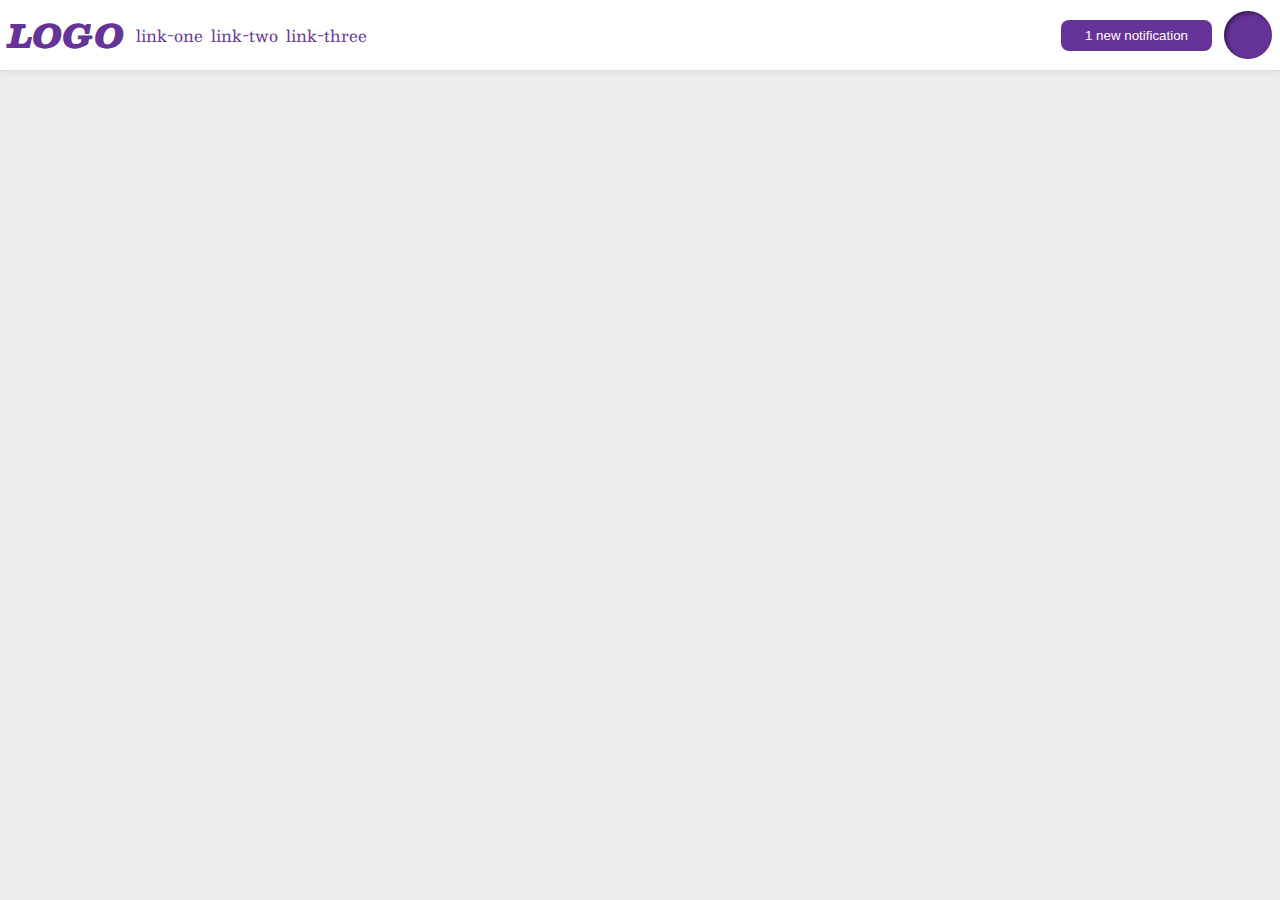
<file: flex/03-flex-header-2/index.html>
<!DOCTYPE html>
<html lang="en">
  <head>
    <meta charset="UTF-8">
    <meta http-equiv="X-UA-Compatible" content="IE=edge">
    <meta name="viewport" content="width=device-width, initial-scale=1.0">
    <title>Flex Header 2</title>
    <link rel="stylesheet" href="style.css">
  </head>
  <body>
    <div class="header">
      <div class="left">
        <div class="logo">
          LOGO
        </div>
        <ul class="links">
          <li><a href="google.com">link-one</a></li>
          <li><a href="google.com">link-two</a></li>
          <li><a href="google.com">link-three</a></li>
        </ul>
      </div>
      <div class="right">
        <button class="notifications">
          1 new notification
        </button>
        <div class="profile-image"></div>
      </div>
    </div>
  </body>
</html>
</file>
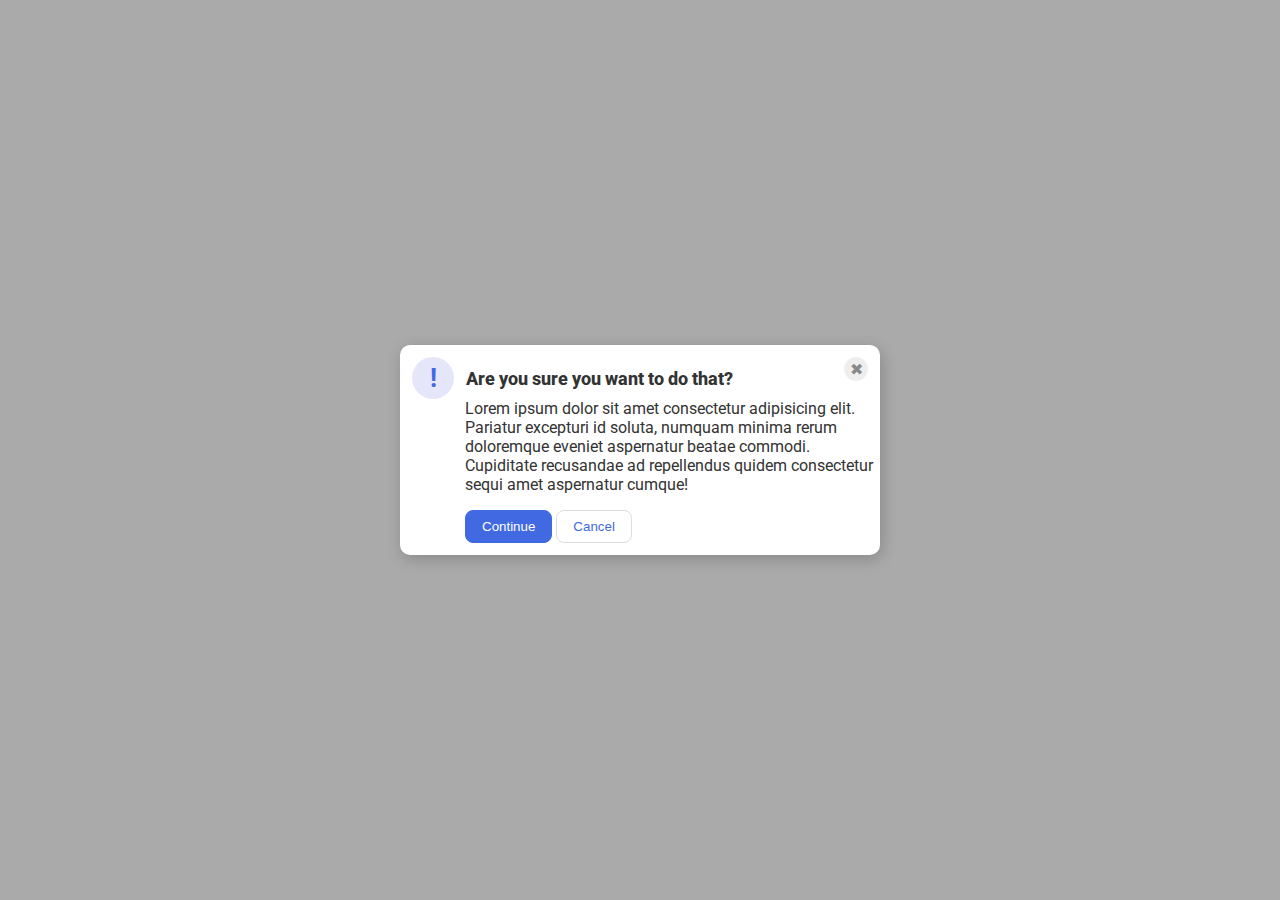
<file: flex/05-flex-modal/index.html>
<!DOCTYPE html>
<html lang="en">
  <head>
    <meta charset="UTF-8">
    <meta http-equiv="X-UA-Compatible" content="IE=edge">
    <meta name="viewport" content="width=device-width, initial-scale=1.0">
    <link rel="stylesheet" href="style.css">
    <title>Modal</title>
  </head>
  <body>
    <div class="modal">
      <div class="top">
        <div class="top-left">
          <div class="icon">!</div>
          <div class="header">Are you sure you want to do that?</div>
        </div>
        <button class="close-button">✖</button>
      </div>
      <div class="content">
        <div class="text">Lorem ipsum dolor sit amet consectetur adipisicing elit. Pariatur excepturi id soluta, numquam minima rerum doloremque eveniet aspernatur beatae commodi. Cupiditate recusandae ad repellendus quidem consectetur sequi amet aspernatur cumque!</div>
        <div class="buttons">
          <button class="continue">Continue</button>
          <button class="cancel">Cancel</button>
        </div>
      </div>
    </div>
  </body>
</html>
</file>
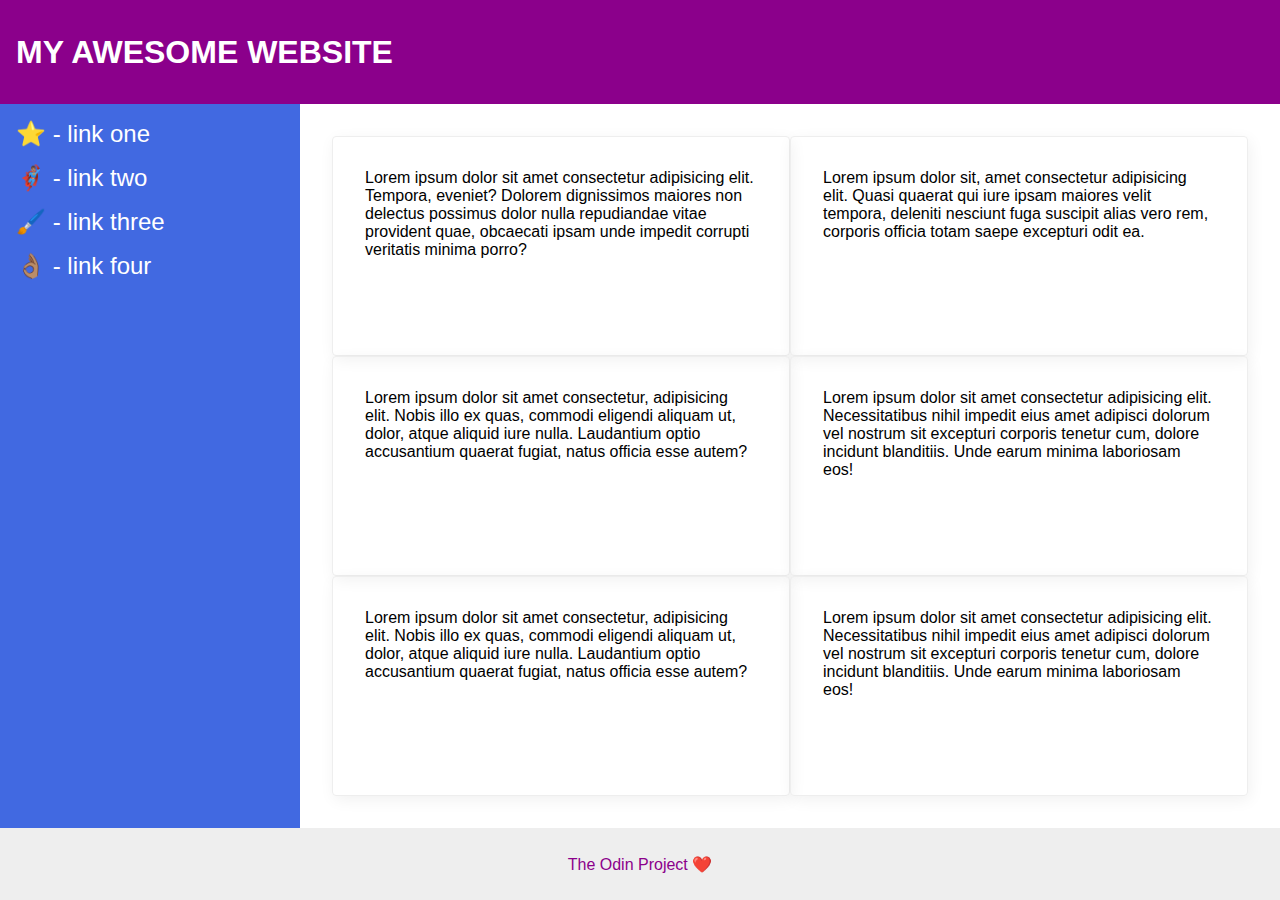
<file: flex/07-flex-layout-2/index.html>
<!DOCTYPE html>
<html lang="en">
  <head>
    <meta charset="UTF-8">
    <meta http-equiv="X-UA-Compatible" content="IE=edge">
    <meta name="viewport" content="width=device-width, initial-scale=1.0">
    <title>The Holy Grail</title>
    <link rel="stylesheet" href="style.css">
  </head>
  <body>
    <div class="header">
      MY AWESOME WEBSITE
    </div>
    
    <div class="main">
      <div class="sidebar">
        <ul>
          <li><a href="#">⭐ - link one</a></li>
          <li><a href="#">🦸🏽‍♂️ - link two</a></li>
          <li><a href="#">🖌️ - link three</a></li>
          <li><a href="#">👌🏽 - link four</a></li>
        </ul>
      </div>

      <div class="cards">
        <div class="card">Lorem ipsum dolor sit amet consectetur adipisicing elit. Tempora, eveniet? Dolorem dignissimos maiores non delectus possimus dolor nulla repudiandae vitae provident quae, obcaecati ipsam unde impedit corrupti veritatis minima porro?</div>
        <div class="card">Lorem ipsum dolor sit, amet consectetur adipisicing elit. Quasi quaerat qui iure ipsam maiores velit tempora, deleniti nesciunt fuga suscipit alias vero rem, corporis officia totam saepe excepturi odit ea.</div>
        <div class="card">Lorem ipsum dolor sit amet consectetur, adipisicing elit. Nobis illo ex quas, commodi eligendi aliquam ut, dolor, atque aliquid iure nulla. Laudantium optio accusantium quaerat fugiat, natus officia esse autem?</div>
        <div class="card">Lorem ipsum dolor sit amet consectetur adipisicing elit. Necessitatibus nihil impedit eius amet adipisci dolorum vel nostrum sit excepturi corporis tenetur cum, dolore incidunt blanditiis. Unde earum minima laboriosam eos!</div>
        <div class="card">Lorem ipsum dolor sit amet consectetur, adipisicing elit. Nobis illo ex quas, commodi eligendi aliquam ut, dolor, atque aliquid iure nulla. Laudantium optio accusantium quaerat fugiat, natus officia esse autem?</div>
        <div class="card">Lorem ipsum dolor sit amet consectetur adipisicing elit. Necessitatibus nihil impedit eius amet adipisci dolorum vel nostrum sit excepturi corporis tenetur cum, dolore incidunt blanditiis. Unde earum minima laboriosam eos!</div>
      </div>
    </div>

    <div class="footer">
      The Odin Project ❤️
    </div>
  </body>
</html>
</file>
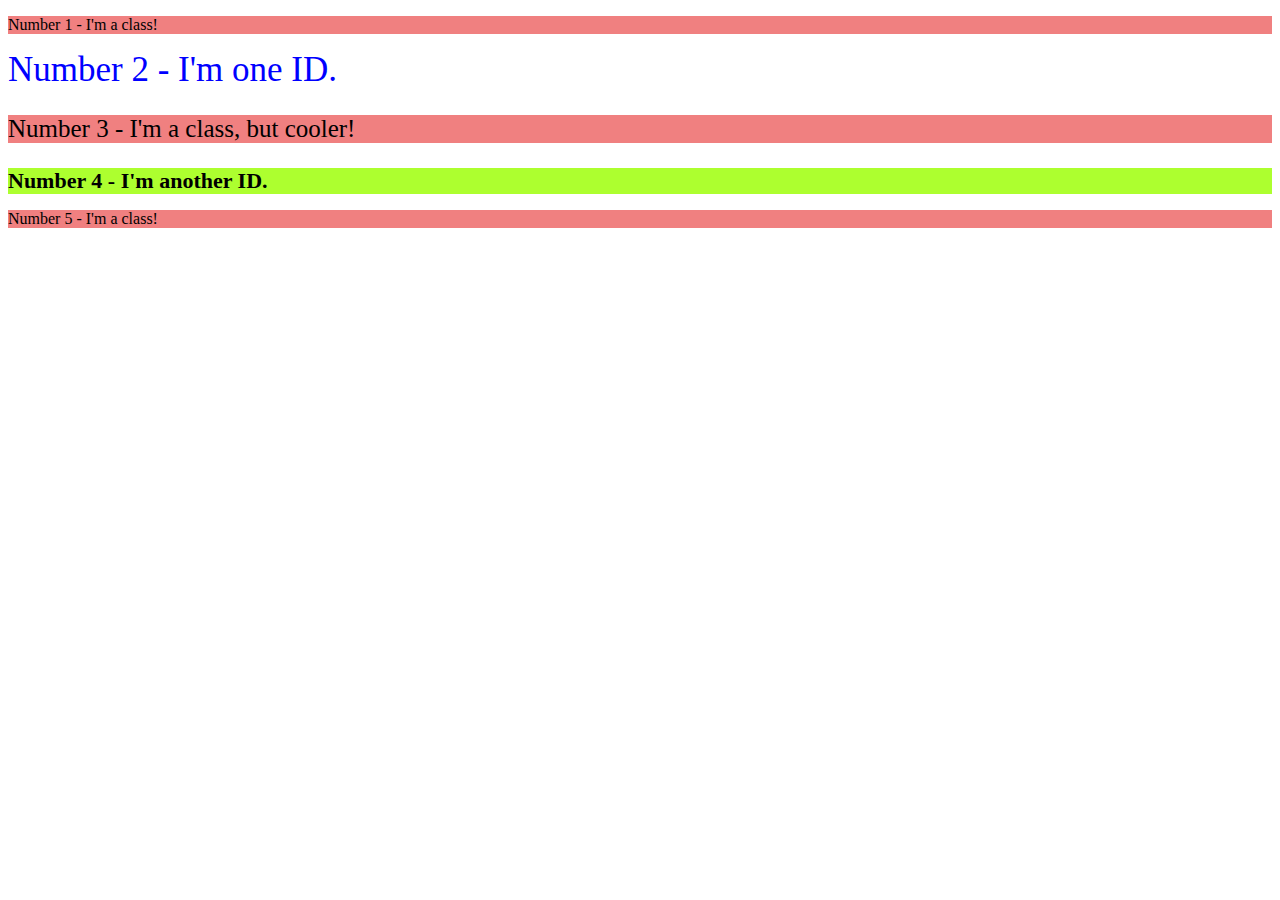
<file: foundations/02-class-id-selectors/index.html>
<!DOCTYPE html>
<html lang="en">
  <head>
    <meta charset="UTF-8">
    <meta http-equiv="X-UA-Compatible" content="IE=edge">
    <meta name="viewport" content="width=device-width, initial-scale=1.0">
    <title>Class and ID Selectors</title>
    <link rel="stylesheet" href="style.css">
  </head>
  <body>
    <p class="one">Number 1 - I'm a class!</p>
    <div id="two">Number 2 - I'm one ID.</div>
    <p class="three">Number 3 - I'm a class, but cooler!</p>
    <div id="four">Number 4 - I'm another ID.</div>
    <p class="five">Number 5 - I'm a class!</p>
  </body>
</html>
</file>
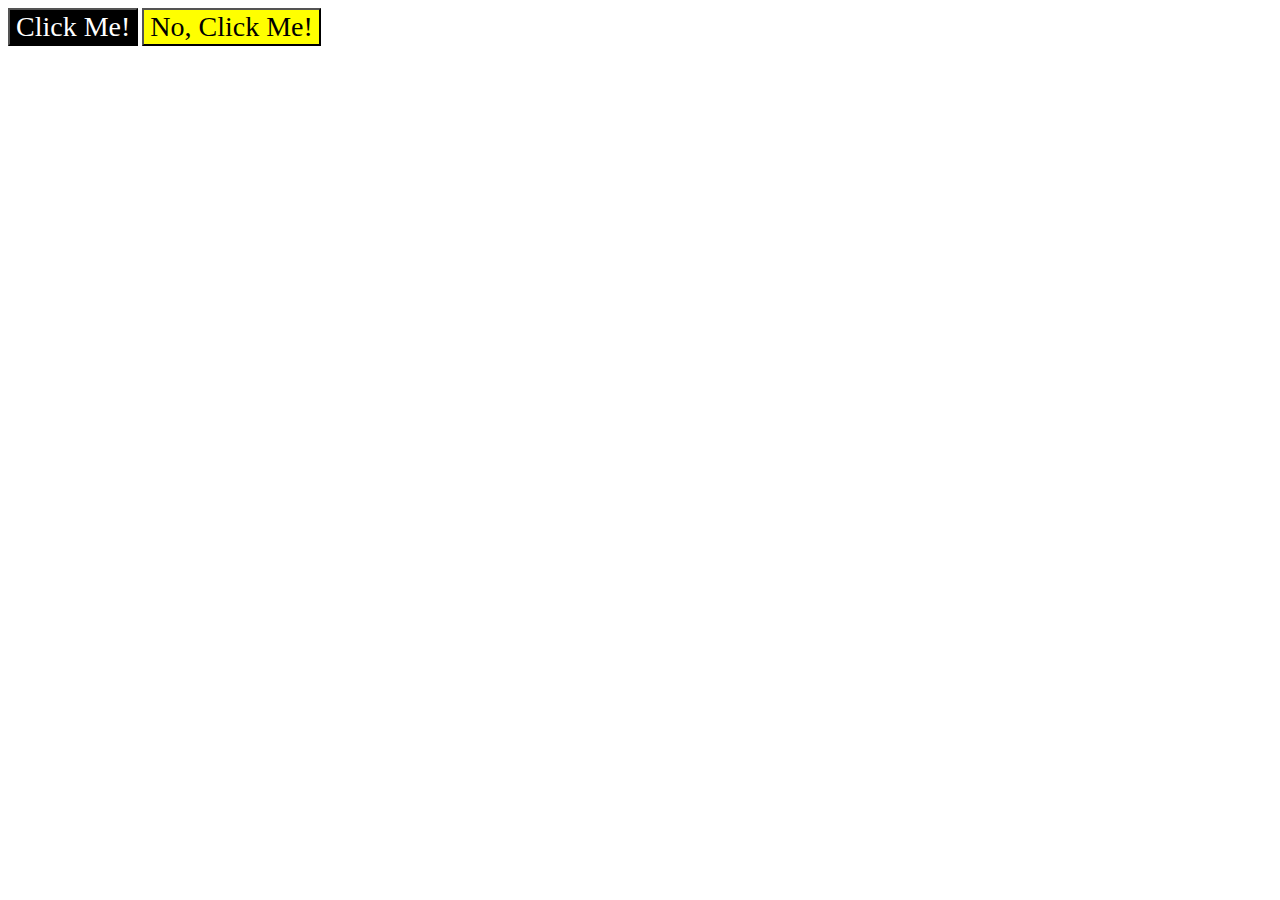
<file: foundations/03-grouping-selectors/index.html>
<!DOCTYPE html>
<html lang="en">
  <head>
    <meta charset="UTF-8">
    <meta http-equiv="X-UA-Compatible" content="IE=edge">
    <meta name="viewport" content="width=device-width, initial-scale=1.0">
    <title>Grouping Selectors</title>
    <link rel="stylesheet" href="style.css">
  </head>
  <body>
    <button class="black">Click Me!</button>
    <button class="yellow">No, Click Me!</button>
  </body>
</html>
</file>
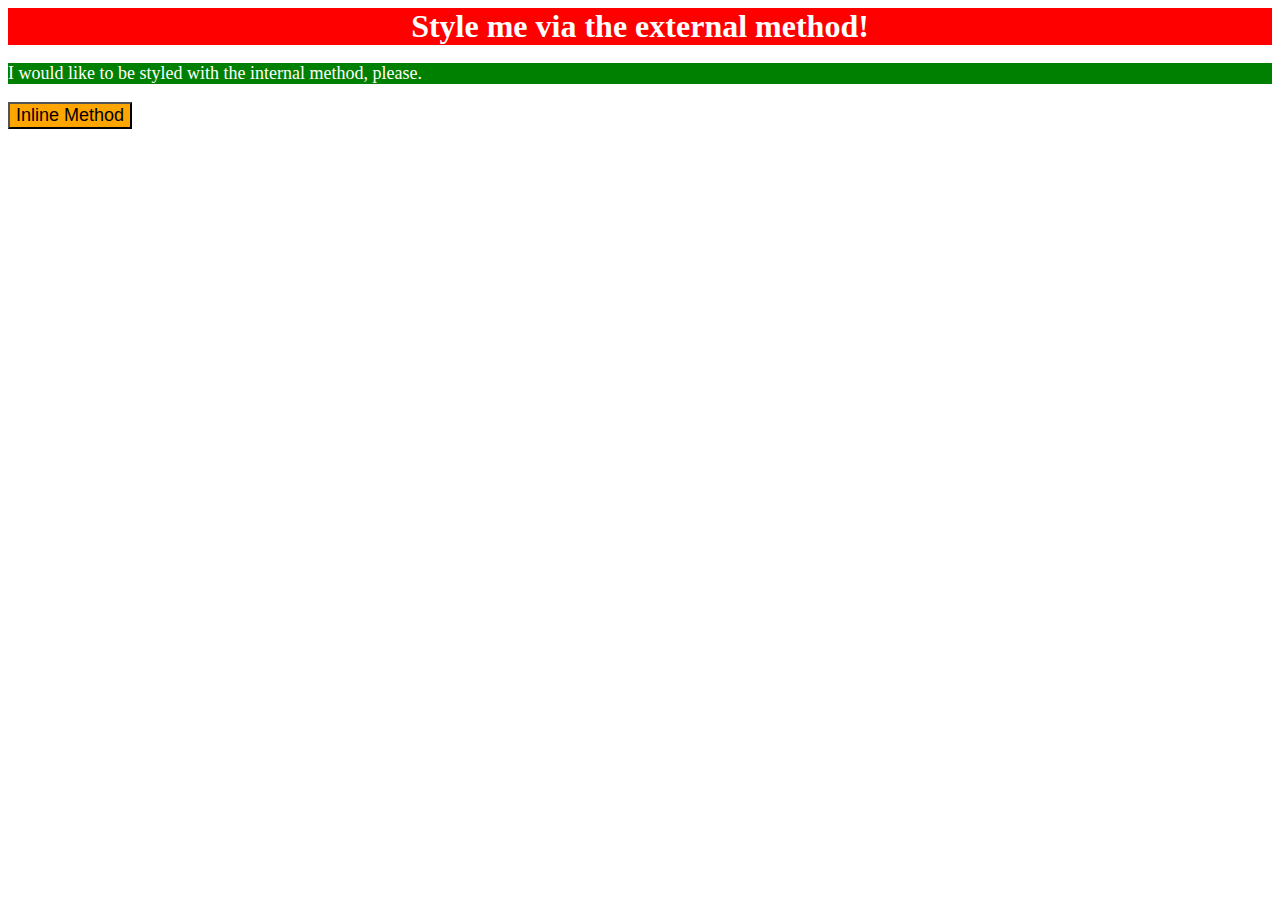
<file: solution/solution.html>
<!DOCTYPE html>
<html lang="en">
  <head>
    <meta charset="UTF-8">
    <meta http-equiv="X-UA-Compatible" content="IE=edge">
    <meta name="viewport" content="width=device-width, initial-scale=1.0">
    <title>Methods for Adding CSS</title>
    <link rel="stylesheet" href="solution.css">

    <style>
      p {
        background-color: green;
        color: white;
        font-size: 18px;
      }
    </style>
  </head>
  <body>
    <div>Style me via the external method!</div>
    <p>I would like to be styled with the internal method, please.</p>
    <button style="background-color: orange; font-size: 18px;">Inline Method</button>
  </body>
</html>
</file>
<file: flex/03-flex-header-2/style.css>
/* this is some magical font-importing.  
you'll learn about it later. */
@import url('https://fonts.googleapis.com/css2?family=Besley:ital,wght@0,400;1,900&display=swap');

body {
  margin: 0;
  background: #eee;
  font-family: Besley, serif;
}

.header {
  background: white;
  border-bottom: 1px solid #ddd;
  box-shadow: 0 0 8px rgba(0,0,0,.1);
  display: flex;
  justify-content: space-between;
  align-items: center;
  padding: 8px;
}

.profile-image {
  background: rebeccapurple;
  box-shadow: inset 2px 2px 4px rgba(0,0,0,.5);
  border-radius: 50%;
  width: 48px;
  height:  48px;
}

.logo {
  color: rebeccapurple;
  font-size: 32px;
  font-weight: 900;
  font-style: italic;
}

button {
  border: none;
  border-radius: 8px;
  background: rebeccapurple;
  color: white;
  padding: 8px 24px;
}

a {
  /* this removes the line under our links */
  text-decoration: none;
  color: rebeccapurple;
}

ul {
  list-style-type: none;
  display: flex;
  gap: 8px;
  margin: 0;
  padding: 0;
}

.left, .right{
  display: flex;
  justify-content: space-between;
  align-items: center;
  gap: 12px;
}
</file>
<file: flex/05-flex-modal/style.css>
@import url('https://fonts.googleapis.com/css2?family=Roboto:wght@400;700&display=swap');

html, body {
  height: 100%;
}

body {
  font-family: Roboto, sans-serif;
  margin: 0;
  background: #aaa;
  color: #333;
  /* I'll give you this one for free lol */
  display: flex;
  align-items: center;
  justify-content: center;
}

.modal {
  background: white;
  width: 480px;
  border-radius: 10px;
  box-shadow: 2px 4px 16px rgba(0,0,0,.2);
}

.icon {
  color: royalblue;
  font-size: 26px;
  font-weight: 700;
  background: lavender;
  width: 42px;
  height: 42px;
  border-radius: 50%;
  display: flex;
  align-items: center;
  justify-content: center;
}

.close-button {
  background: #eee;
  border-radius: 50%;
  color: #888;
  font-weight: 400;
  font-size: 16px;
  height: 24px;
  width: 24px;
  display: flex;
  align-items: center;
  justify-content: center;
  border: 1px solid #eee;
  padding: 0;
}

button {
  cursor: pointer;
  padding: 8px 16px;
  border-radius: 8px;
}

button.continue {
  background: royalblue;
  border: 1px solid royalblue;
  color: white;
}

button.cancel {
  background: white;
  border: 1px solid #ddd;
  color: royalblue;
}

.top{
  display: flex;
  justify-content: space-between;
  margin-top: 12px;
  margin-left: 12px;
  margin-right: 12px;
}

.top-left{
  display: flex;
  gap: 12px;
  align-items: center;
}

.header{
  font-size: 18px;
  font-weight: 800;
}

.content{
  margin-left: 65px;
}

.text{
  margin-bottom: 16px;
  max-width: 410px;
}

.buttons{
  margin-bottom: 12px;
}
</file>
<file: flex/07-flex-layout-2/style.css>
body {
  font-family: -apple-system, BlinkMacSystemFont, 'Segoe UI', Roboto, Oxygen, Ubuntu, Cantarell, 'Open Sans', 'Helvetica Neue', sans-serif;
  display: flex;
  flex-direction: column;
  margin: 0;
  min-height: 100vh;
  flex: 1;
}

.header {
  height: 72px;
  background: darkmagenta;
  color: white;
  font-size: 32px;
  font-weight: 900;
  display: flex;
  align-items: center;
  padding: 16px;
}

.main{
  display: flex;
  flex: 1 1 0;
}

.footer {
  height: 72px;
  background: #eee;
  color: darkmagenta;
  display: flex;
  justify-content: center;
  align-items: center;
}

.sidebar {
  width: 300px;
  background: royalblue;
  box-sizing: border-box;
  flex-shrink: 0;
  padding: 16px;
}

.card {
  border: 1px solid #eee;
  box-shadow: 2px 4px 16px rgba(0,0,0,.06);
  border-radius: 4px;
  flex: 1 1 27%;
  padding: 32px;
}

.cards{
  display: flex;
  flex-wrap: wrap;
  padding: 32px;
}

ul {
  list-style-type: none;
  margin: 0;
  padding: 0;
}

li {
  margin-bottom: 16px;
}

a {
  color: white;
  text-decoration: none;
  font-size: 24px;
}
</file>
<file: foundations/02-class-id-selectors/style.css>
.one, .three, .five{
    background-color: lightcoral;
}

.three{
    font-size: 25px;
}

#two{
    color: blue;
    font-size: 35px;
}

#four{
    font-size: 22px;
    font-weight: 600;
    background-color: greenyellow;
}
</file>
<file: foundations/03-grouping-selectors/style.css>
.black, .yellow{
    font-size: 28px;
    font-family: 'Times New Roman', Times, serif;
}

.black{
    color: white;
    background-color: black;
}

.yellow{
    background-color: yellow;
}
</file>
<file: solution/solution.css>
div {
  background-color: red;
  color: white;
  font-size: 32px;
  text-align: center;
  font-weight: bold;
}
</file>
